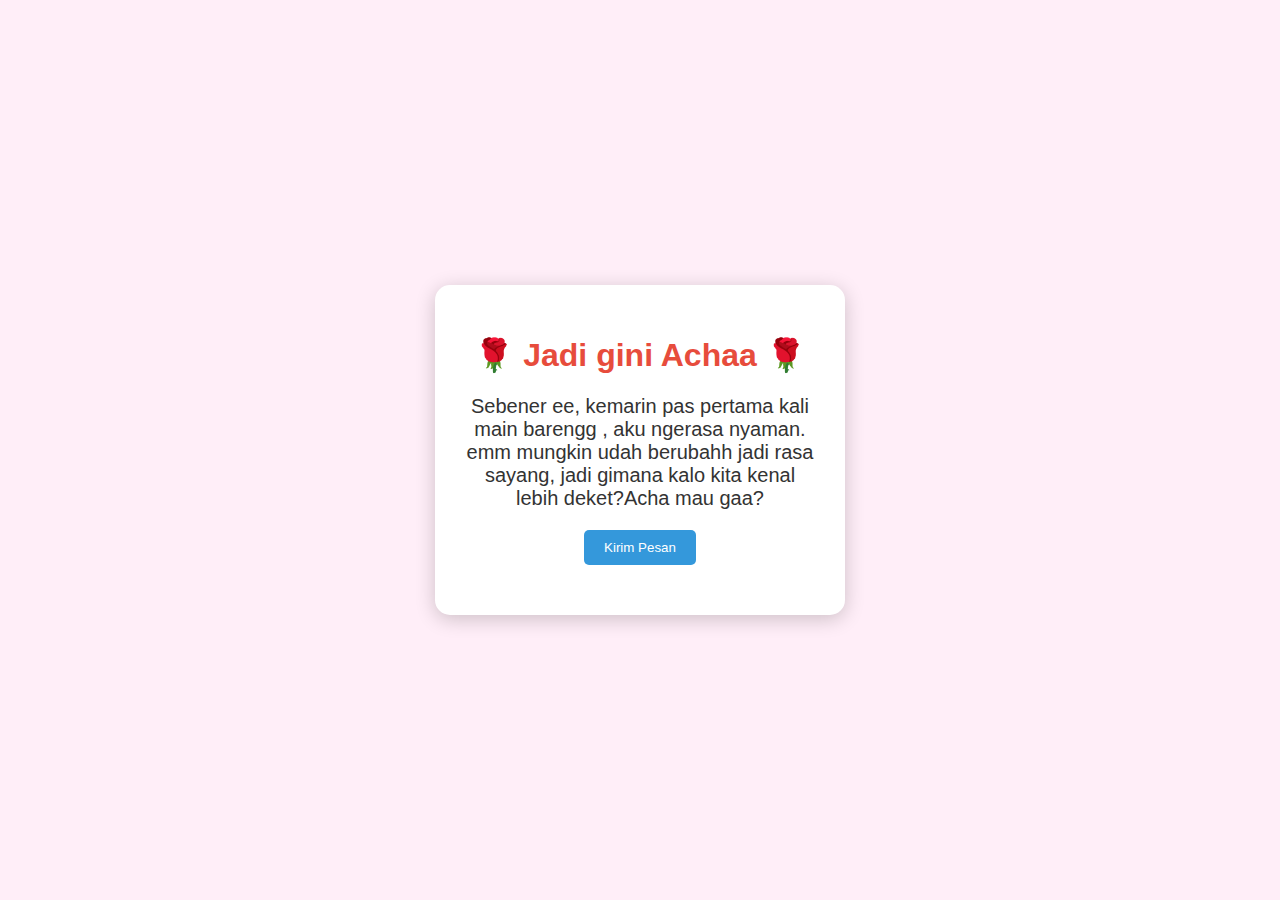
<file: html/index.html>
<!DOCTYPE html>
<html lang="id">
  <head>
    <meta charset="UTF-8" />
    <meta name="viewport" content="width=device-width, initial-scale=1.0" />
    <title>Acha</title>
    <link rel="stylesheet" href="styles.css" />
  </head>
  <body>
    <div class="container">
      <h1>🌹 Jadi gini Achaa 🌹</h1>
      <p id="message">
        Sebener ee, kemarin pas pertama kali main barengg , aku ngerasa nyaman.
        emm mungkin udah berubahh jadi rasa sayang, jadi gimana kalo kita kenal
        lebih deket?Acha mau gaa?
      </p>
      <button onclick="sendLove()">Kirim Pesan</button>
      <p id="response"></p>
    </div>

    <script src="script.js"></script>
  </body>
</html>
</file>
<file: html/styles.css>
body {
  font-family: "Arial", sans-serif;
  background-color: #ffeef8;
  margin: 0;
  padding: 0;
  display: flex;
  justify-content: center;
  align-items: center;
  height: 100vh;
}

.container {
  text-align: center;
  background-color: #ffffff;
  border-radius: 15px;
  box-shadow: 0 4px 20px rgba(0, 0, 0, 0.2);
  padding: 30px;
  width: 350px;
}

h1 {
  color: #e74c3c;
}

#message {
  font-size: 20px;
  margin: 20px 0;
  color: #333;
}

button {
  background-color: #3498db;
  color: white;
  border: none;
  padding: 10px 20px;
  border-radius: 5px;
  cursor: pointer;
  transition: background-color 0.3s;
}

button:hover {
  background-color: #2980b9;
}

#response {
  margin-top: 20px;
  font-size: 18px;
  color: #e67e22;
}
</file>
